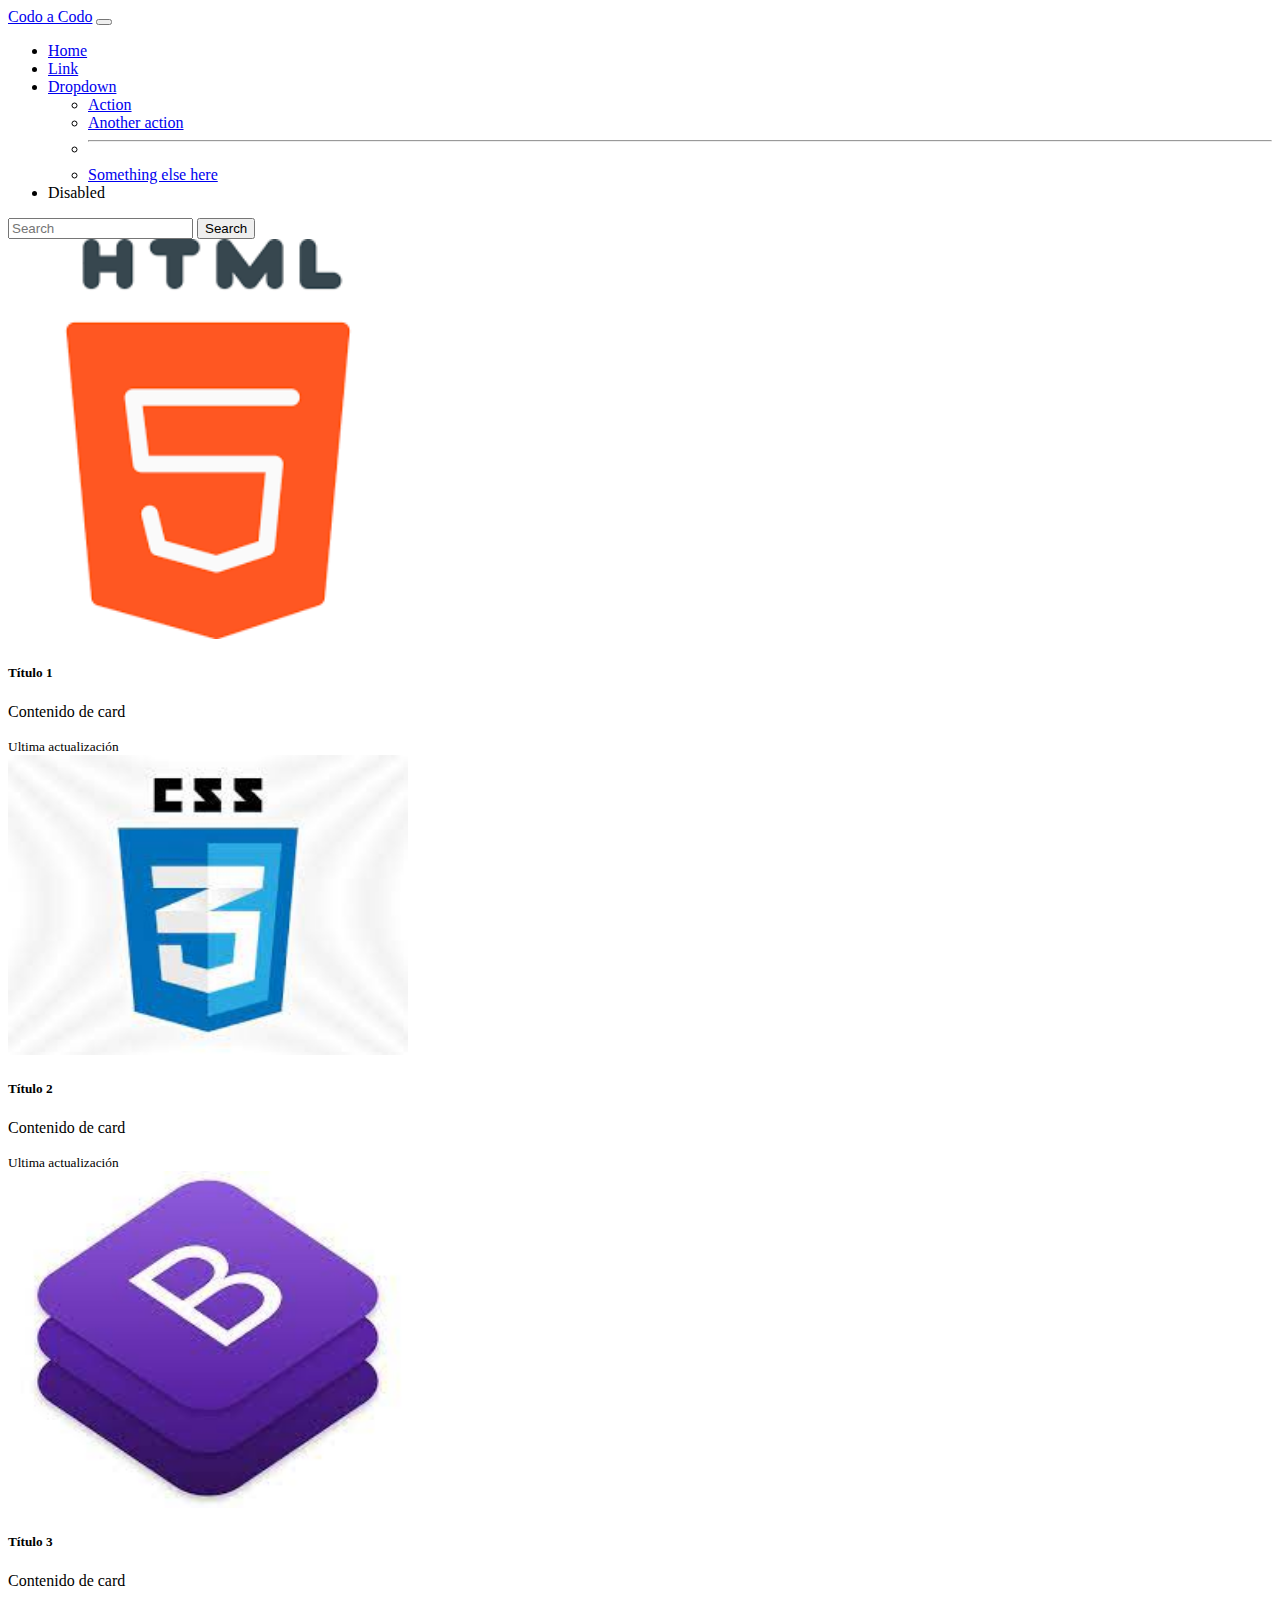
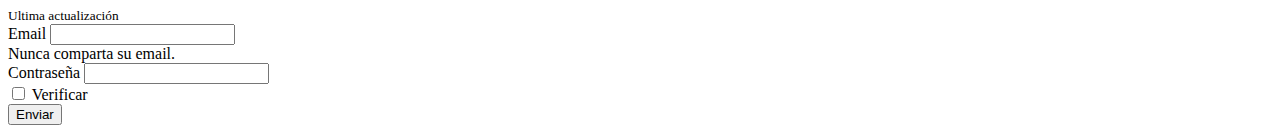
<file: actvidadUnidad3Css/index.html>
<!DOCTYPE html>
<html lang="en">
<head>
    <meta charset="UTF-8">
    <meta http-equiv="X-UA-Compatible" content="IE=edge">
    <meta name="viewport" content="width=device-width, initial-scale=1.0">
    <title>Actividad unidad 3 css</title>
    <link href="https://cdn.jsdelivr.net/npm/bootstrap@5.1.1/dist/css/bootstrap.min.css" rel="stylesheet" integrity="sha384-F3w7mX95PdgyTmZZMECAngseQB83DfGTowi0iMjiWaeVhAn4FJkqJByhZMI3AhiU" crossorigin="anonymous">
    <link rel="stylesheet" href="./css/estilos.css">
</head>
<body>
    <div class="container-fluid">
        <div class="row">
            <nav class="navbar navbar-expand-lg navbar-light bg-light">
                <div class="container-fluid">
                  <a class="navbar-brand" href="#">Codo a Codo</a>
                  <button class="navbar-toggler" type="button" data-bs-toggle="collapse" data-bs-target="#navbarSupportedContent" aria-controls="navbarSupportedContent" aria-expanded="false" aria-label="Toggle navigation">
                    <span class="navbar-toggler-icon"></span>
                  </button>
                  <div class="collapse navbar-collapse" id="navbarSupportedContent">
                    <ul class="navbar-nav me-auto mb-2 mb-lg-0">
                      <li class="nav-item">
                        <a class="nav-link active" aria-current="page" href="#">Home</a>
                      </li>
                      <li class="nav-item">
                        <a class="nav-link" href="#">Link</a>
                      </li>
                      <li class="nav-item dropdown">
                        <a class="nav-link dropdown-toggle" href="#" id="navbarDropdown" role="button" data-bs-toggle="dropdown" aria-expanded="false">
                          Dropdown
                        </a>
                        <ul class="dropdown-menu" aria-labelledby="navbarDropdown">
                          <li><a class="dropdown-item" href="#">Action</a></li>
                          <li><a class="dropdown-item" href="#">Another action</a></li>
                          <li><hr class="dropdown-divider"></li>
                          <li><a class="dropdown-item" href="#">Something else here</a></li>
                        </ul>
                      </li>
                      <li class="nav-item">
                        <a class="nav-link disabled">Disabled</a>
                      </li>
                    </ul>
                    <form class="d-flex">
                      <input class="form-control me-2" type="search" placeholder="Search" aria-label="Search">
                      <button class="btn btn-outline-success" type="submit">Search</button>
                    </form>
                  </div>
                </div>
              </nav>
              <section>
                  <article>
                    <div class="card-group">
                        <div class="card">
                          <img src="./img/html.png" class="card-img-top" alt="html">
                          <div class="card-body">
                            <h5 class="card-title">Título 1</h5>
                            <p class="card-text">Contenido de card</p>
                          </div>
                          <div class="card-footer">
                            <small class="text-muted">Ultima actualización</small>
                          </div>
                        </div>
                        <div class="card">
                          <img src="./img/css.jpg" class="card-img-top" alt="Css3">
                          <div class="card-body">
                            <h5 class="card-title">Título 2</h5>
                            <p class="card-text">Contenido de card</p>
                          </div>
                          <div class="card-footer">
                            <small class="text-muted">Ultima actualización</small>
                          </div>
                        </div>
                        <div class="card">
                          <img src="./img/boost.jpg" class="card-img-top" alt="bootstrap">
                          <div class="card-body">
                            <h5 class="card-title">Título 3</h5>
                            <p class="card-text">Contenido de card</p>
                          </div>
                          <div class="card-footer">
                            <small class="text-muted">Ultima actualización</small>
                          </div>
                        </div>
                      </div>
                  </article>
                  <article>
                    <form>
                        <div class="mb-3">
                          <label for="exampleInputEmail1" class="form-label">Email</label>
                          <input type="email" class="form-control" id="exampleInputEmail1" aria-describedby="emailHelp">
                          <div id="emailHelp" class="form-text">Nunca comparta su email.</div>
                        </div>
                        <div class="mb-3">
                          <label for="exampleInputPassword1" class="form-label">Contraseña</label>
                          <input type="password" class="form-control" id="exampleInputPassword1">
                        </div>
                        <div class="mb-3 form-check">
                          <input type="checkbox" class="form-check-input" id="exampleCheck1">
                          <label class="form-check-label" for="exampleCheck1">Verificar</label>
                        </div>
                        <button type="submit" class="btn btn-primary">Enviar</button>
                      </form>
                  </article>
              </section>
        </div>
    </div>
</body>
</html>
</file>
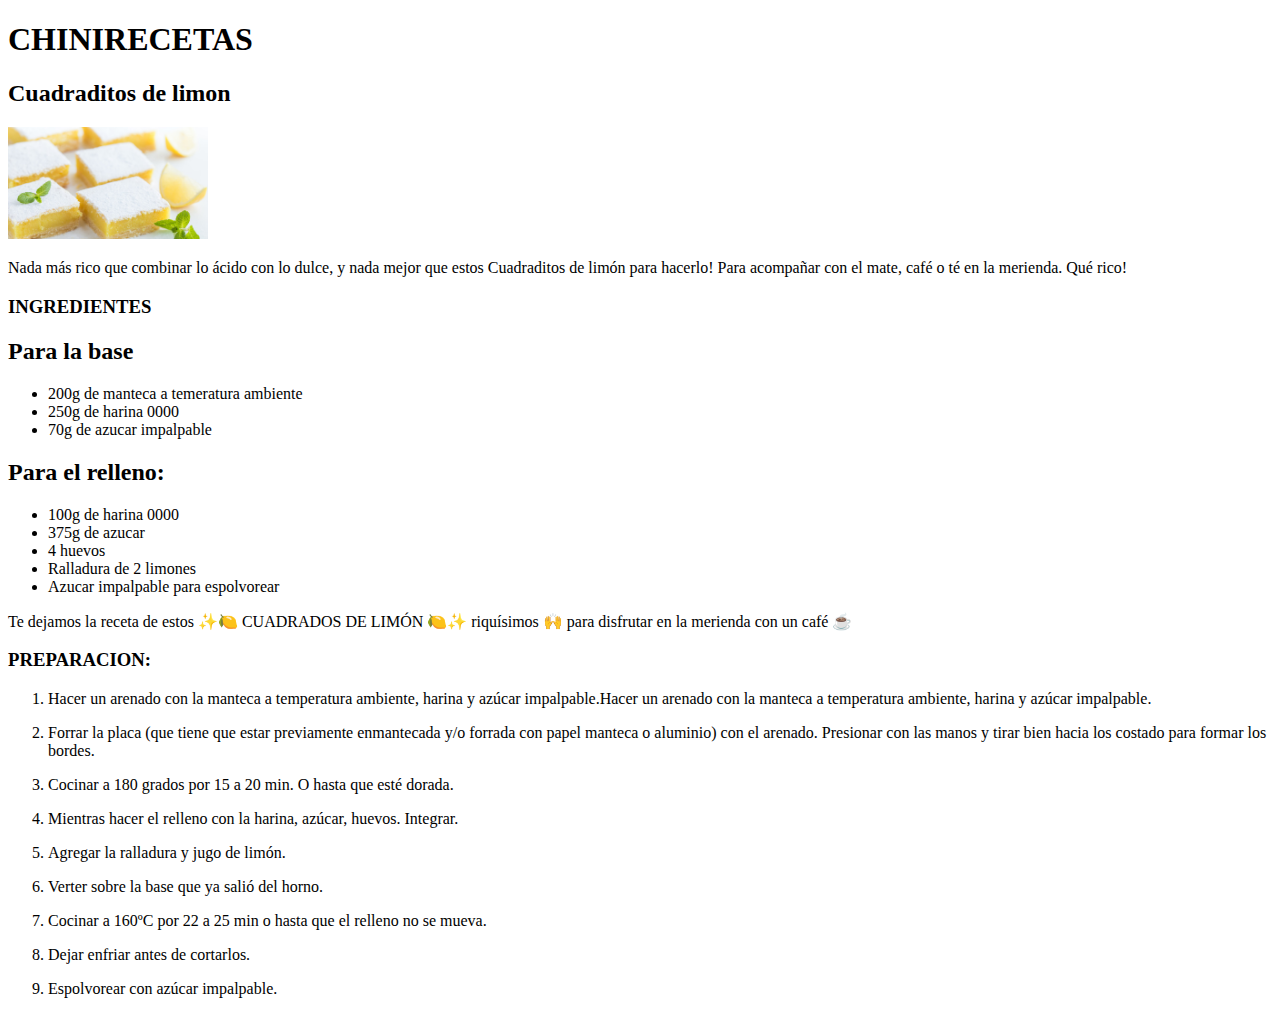
<file: clase 0/index.html>
<!DOCTYPE html>
<html lang="en">

<head>
    <meta charset="UTF-8" />
    <meta http-equiv="X-UA-Compatible" content="IE=edge" />
    <meta name="viewport" content="width=device-width, initial-scale=1.0" />
    <title>Receta</title>
</head>

<body>
    <h1>CHINIRECETAS</h1>
    <h2>Cuadraditos de limon</h2>
    <p><img src="./img/limon.jpg" alt="cuadradito" width="200px" /></p>
    <p>
        Nada más rico que combinar lo ácido con lo dulce, y nada mejor que estos Cuadraditos de limón para hacerlo! Para acompañar con el mate, café o té en la merienda. Qué rico!
    </p>

    <h3>INGREDIENTES</h3>
    <h2>Para la base</h2>
    <ul>
        <li>200g de manteca a temeratura ambiente</li>
        <li>250g de harina 0000</li>
        <li>70g de azucar impalpable</li>
    </ul>

    <h2>Para el relleno:</h2>
    <ul>
        <li>100g de harina 0000</li>
        <li>375g de azucar</li>
        <li>4 huevos</li>
        <li>Ralladura de 2 limones</li>
        <li>Azucar impalpable para espolvorear</li>
    </ul>

    <p>
        Te dejamos la receta de estos ✨🍋 CUADRADOS DE LIMÓN 🍋✨ riquísimos 🙌 para disfrutar en la merienda con un café ☕
    </p>

    <h3>PREPARACION:</h3>
    <ol>
        <p>
            <li>
                Hacer un arenado con la manteca a temperatura ambiente, harina y azúcar impalpable.Hacer un arenado con la manteca a temperatura ambiente, harina y azúcar impalpable.
            </li>
        </p>
        <p>
            <li>
                Forrar la placa (que tiene que estar previamente enmantecada y/o forrada con papel manteca o aluminio) con el arenado. Presionar con las manos y tirar bien hacia los costado para formar los bordes.
            </li>
        </p>
        <p>
            <li>Cocinar a 180 grados por 15 a 20 min. O hasta que esté dorada.</li>
        </p>
        <p>
            <li>
                Mientras hacer el relleno con la harina, azúcar, huevos. Integrar.
            </li>
        </p>
        <p>
            <li>Agregar la ralladura y jugo de limón.</li>
        </p>
        <p>
            <li>Verter sobre la base que ya salió del horno.</li>
        </p>
        <p>
            <li>
                Cocinar a 160ºC por 22 a 25 min o hasta que el relleno no se mueva.
            </li>
        </p>
        <p>
            <li>Dejar enfriar antes de cortarlos.</li>
        </p>
        <p>
            <li>Espolvorear con azúcar impalpable.</li>
        </p>
    </ol>
</body>

</html>
</file>
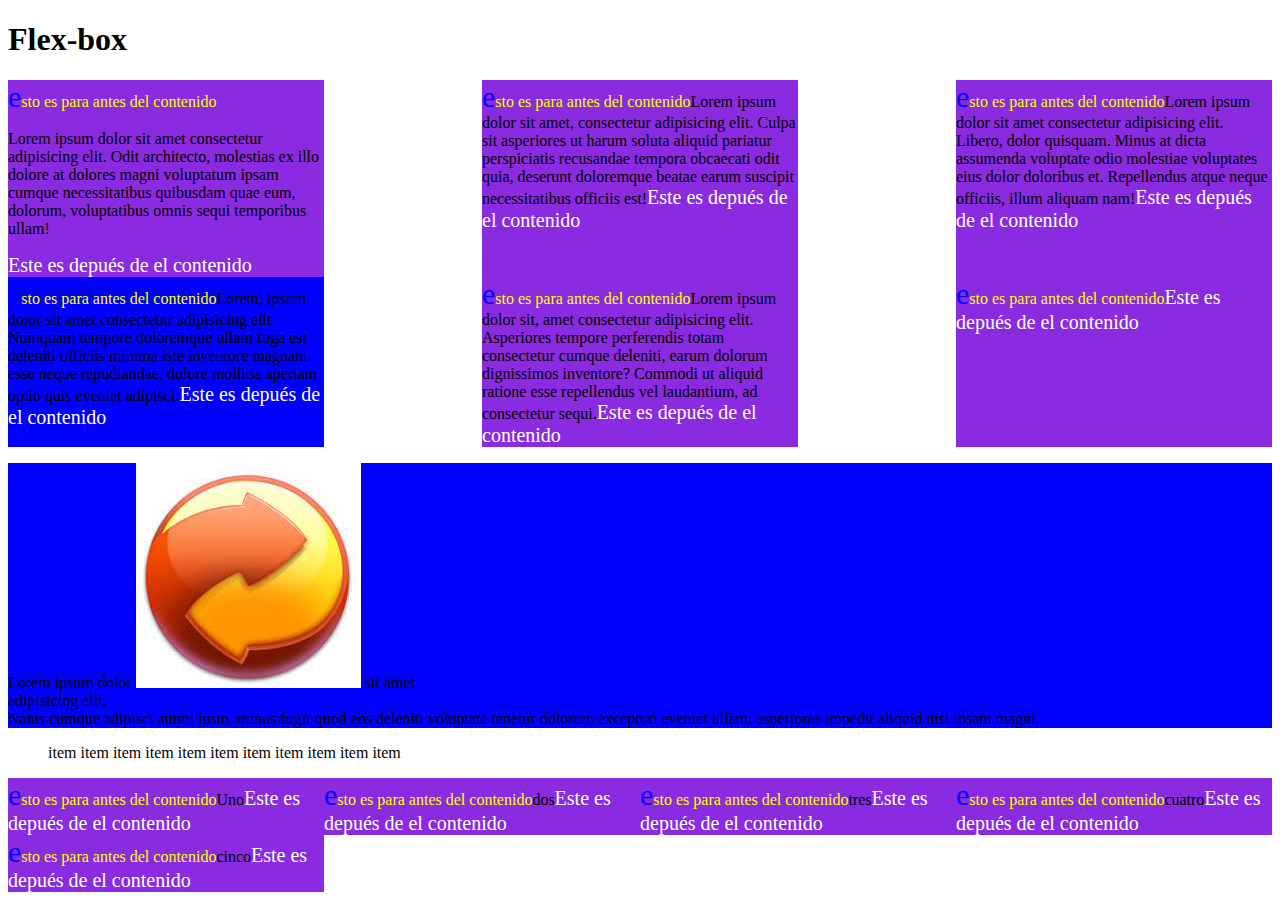
<file: flex-box/index.html>
<!DOCTYPE html>
<html lang="en">

<head>
    <meta charset="UTF-8">
    <link rel="icon" type="image/x-icon" href="../img/icono.jpg" />
    <meta http-equiv="X-UA-Compatible" content="IE=edge">
    <meta name="viewport" content="width=device-width, initial-scale=1.0">
    <title>Flex-box</title>
    <link rel="stylesheet" href="./css/flexBox.css">

</head>

<body>
    <h1>Flex-box</h1>
    <div id="justify">
        <div class="primer">
            <p>Lorem ipsum dolor sit amet consectetur adipisicing elit. Odit architecto, molestias ex illo dolore at dolores magni voluptatum ipsam cumque necessitatibus quibusdam quae eum, dolorum, voluptatibus omnis sequi temporibus ullam!</p>
        </div>
        <span class="primer">Lorem ipsum dolor sit amet, consectetur adipisicing elit. Culpa sit asperiores ut harum soluta aliquid pariatur perspiciatis recusandae tempora obcaecati odit quia, deserunt doloremque beatae earum suscipit necessitatibus officiis est!</span>
        <div class="primer">Lorem ipsum dolor sit amet consectetur adipisicing elit. Libero, dolor quisquam. Minus at dicta assumenda voluptate odio molestiae voluptates eius dolor doloribus et. Repellendus atque neque officiis, illum aliquam nam!</div>
    </div>
    <div id="otra">
        <div class="primer blue">Lorem, ipsum dolor sit amet consectetur adipisicing elit. Numquam tempore doloremque ullam fuga est deleniti officiis minima iste inventore magnam esse neque repudiandae, dolore mollitia aperiam optio quis eveniet adipisci.</div>
        <div class="primer">Lorem ipsum dolor sit, amet consectetur adipisicing elit. Asperiores tempore perferendis totam consectetur cumque deleniti, earum dolorum dignissimos inventore? Commodi ut aliquid ratione esse repellendus vel laudantium, ad consectetur sequi.</div>
        <div class="primer"></div>
    </div>
    <div>
        <p class="blue">Lorem ipsum dolor <img src="../img/icono.jpg" alt=""> sit amet <span> adipisicing elit.</span> Natus cumque adipisci animi iusto, minus fugit quod eos deleniti voluptate tenetur dolorum excepturi eveniet ullam, asperiores impedit aliquid nisi
            ipsam magni.</p>
    </div>
    <ol>
        <li>item</li>
        <li>item</li>
        <li>item</li>
        <li>item</li>
        <li>item</li>
        <li>item</li>
        <li>item</li>
        <li>item</li>
        <li>item</li>
        <li>item</li>
        <li>item</li>
    </ol>
    <div class="principal">
        <div class="primer">Uno</div>
        <div class="primer">dos</div>
        <div class="primer">tres</div>
        <div class="primer">cuatro</div>
        <div class="primer">cinco</div>
    </div>

</body>

</html>
</file>
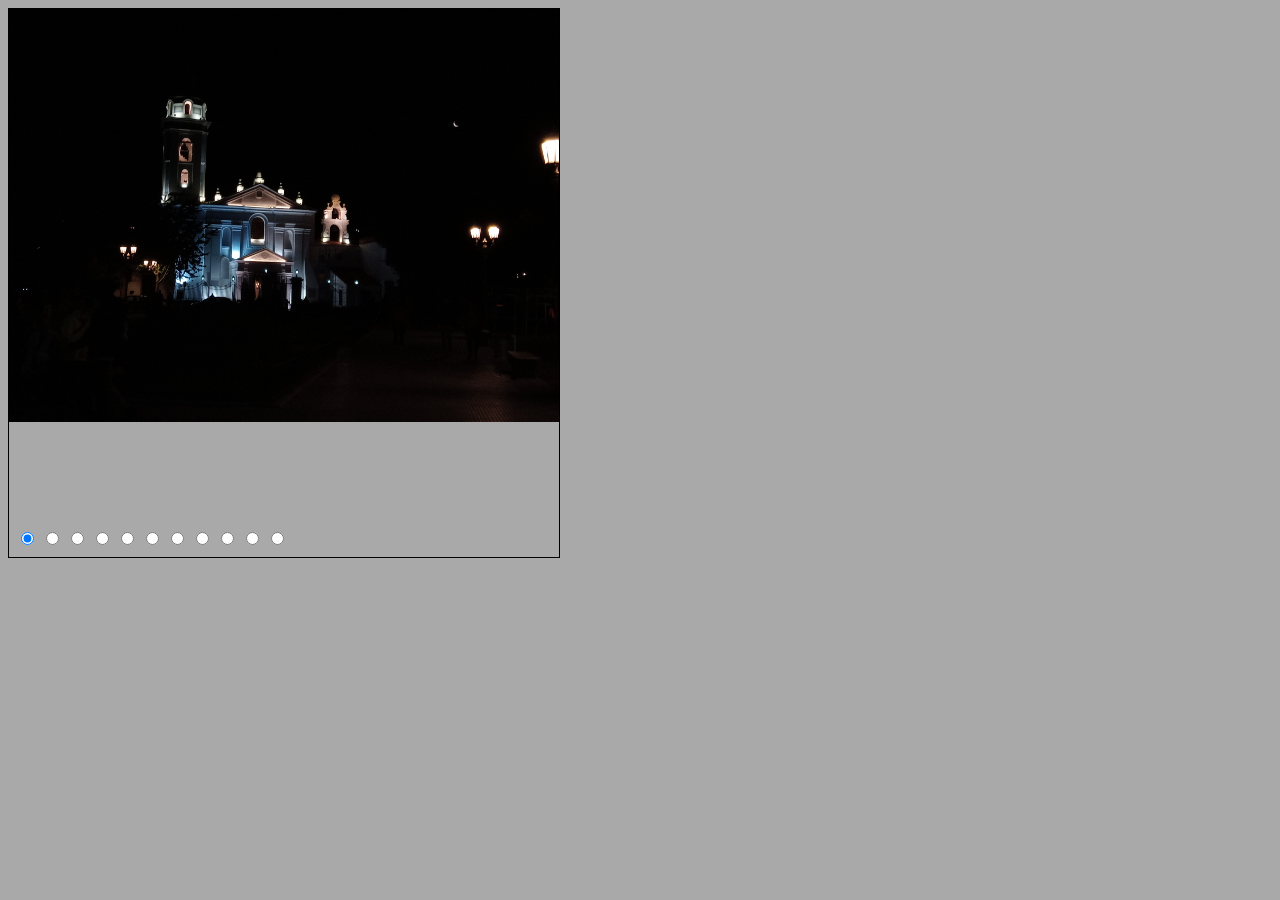
<file: Galeria de fotos/index.html>
<!DOCTYPE html>
<html lang="en">

<head>
    <meta charset="UTF-8">
    <meta http-equiv="X-UA-Compatible" content="IE=edge">
    <meta name="viewport" content="width=device-width, initial-scale=1.0">
    <title>Galería</title>
    <link rel="stylesheet" href="./css/galeria.css">
</head>

<body>
    <section>
        <article class="galeria">
            <input type="radio" name="navegacion" id="_1" checked>
            <input type="radio" name="navegacion" id="_2">
            <input type="radio" name="navegacion" id="_3">
            <input type="radio" name="navegacion" id="_4">
            <input type="radio" name="navegacion" id="_5">
            <input type="radio" name="navegacion" id="_6">
            <input type="radio" name="navegacion" id="_7">
            <input type="radio" name="navegacion" id="_8">
            <input type="radio" name="navegacion" id="_9">
            <input type="radio" name="navegacion" id="_10">
            <input type="radio" name="navegacion" id="_11">
            <img src="./img/20210515_191403.jpg">
            <img src="./img/20210320_193855.jpg">
            <img src="./img/20210307_191455_HDR.jpg">
            <img src="./img/20210305_220140_HDR.jpg">
            <img src="./img/20210221_222845.jpg">
            <img src="./img/20210221_213528.jpg">
            <img src="./img/20210220_191958.jpg">
            <img src="./img/20210220_180047.jpg">
            <img src="./img/20210212_201124.jpg">
            <img src="./img/20210124_202943.jpg">
            <img src="./img/20210110_203321.jpg">
        </article>

    </section>
</body>

</html>
</file>
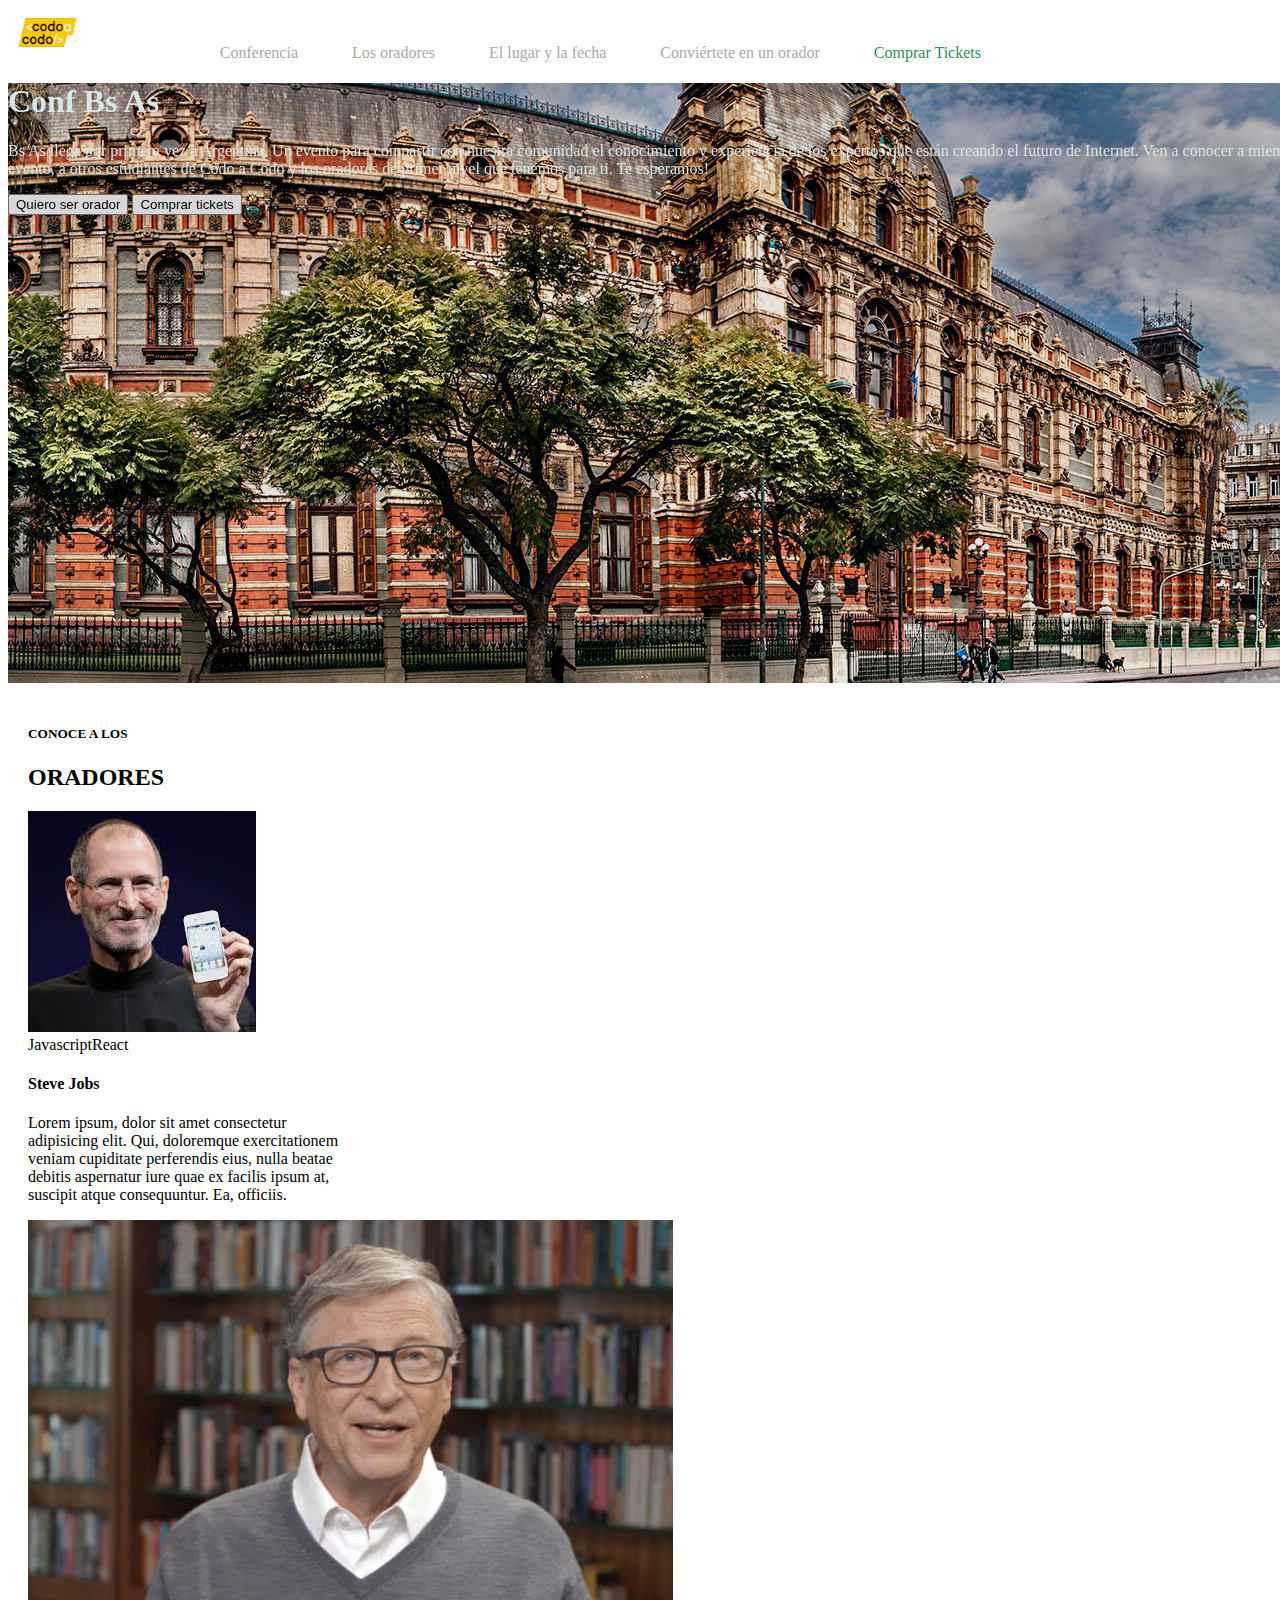
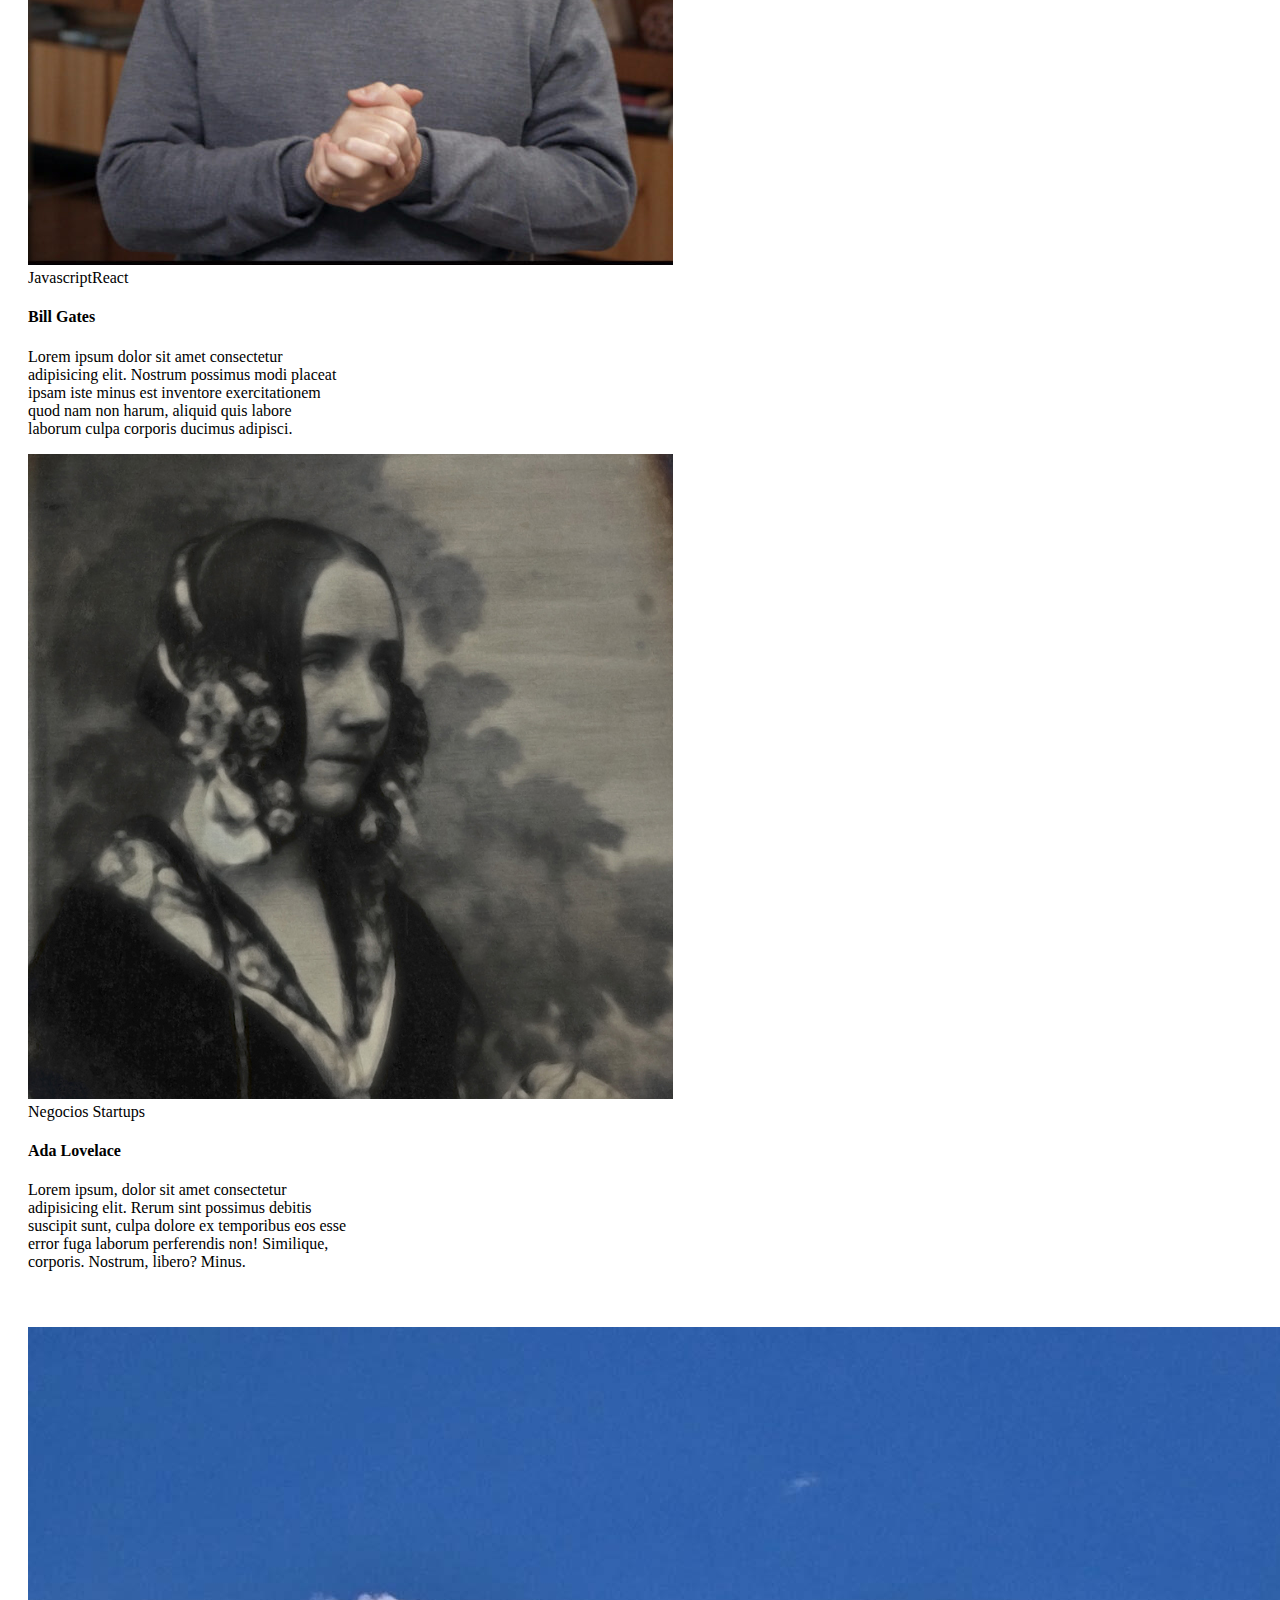
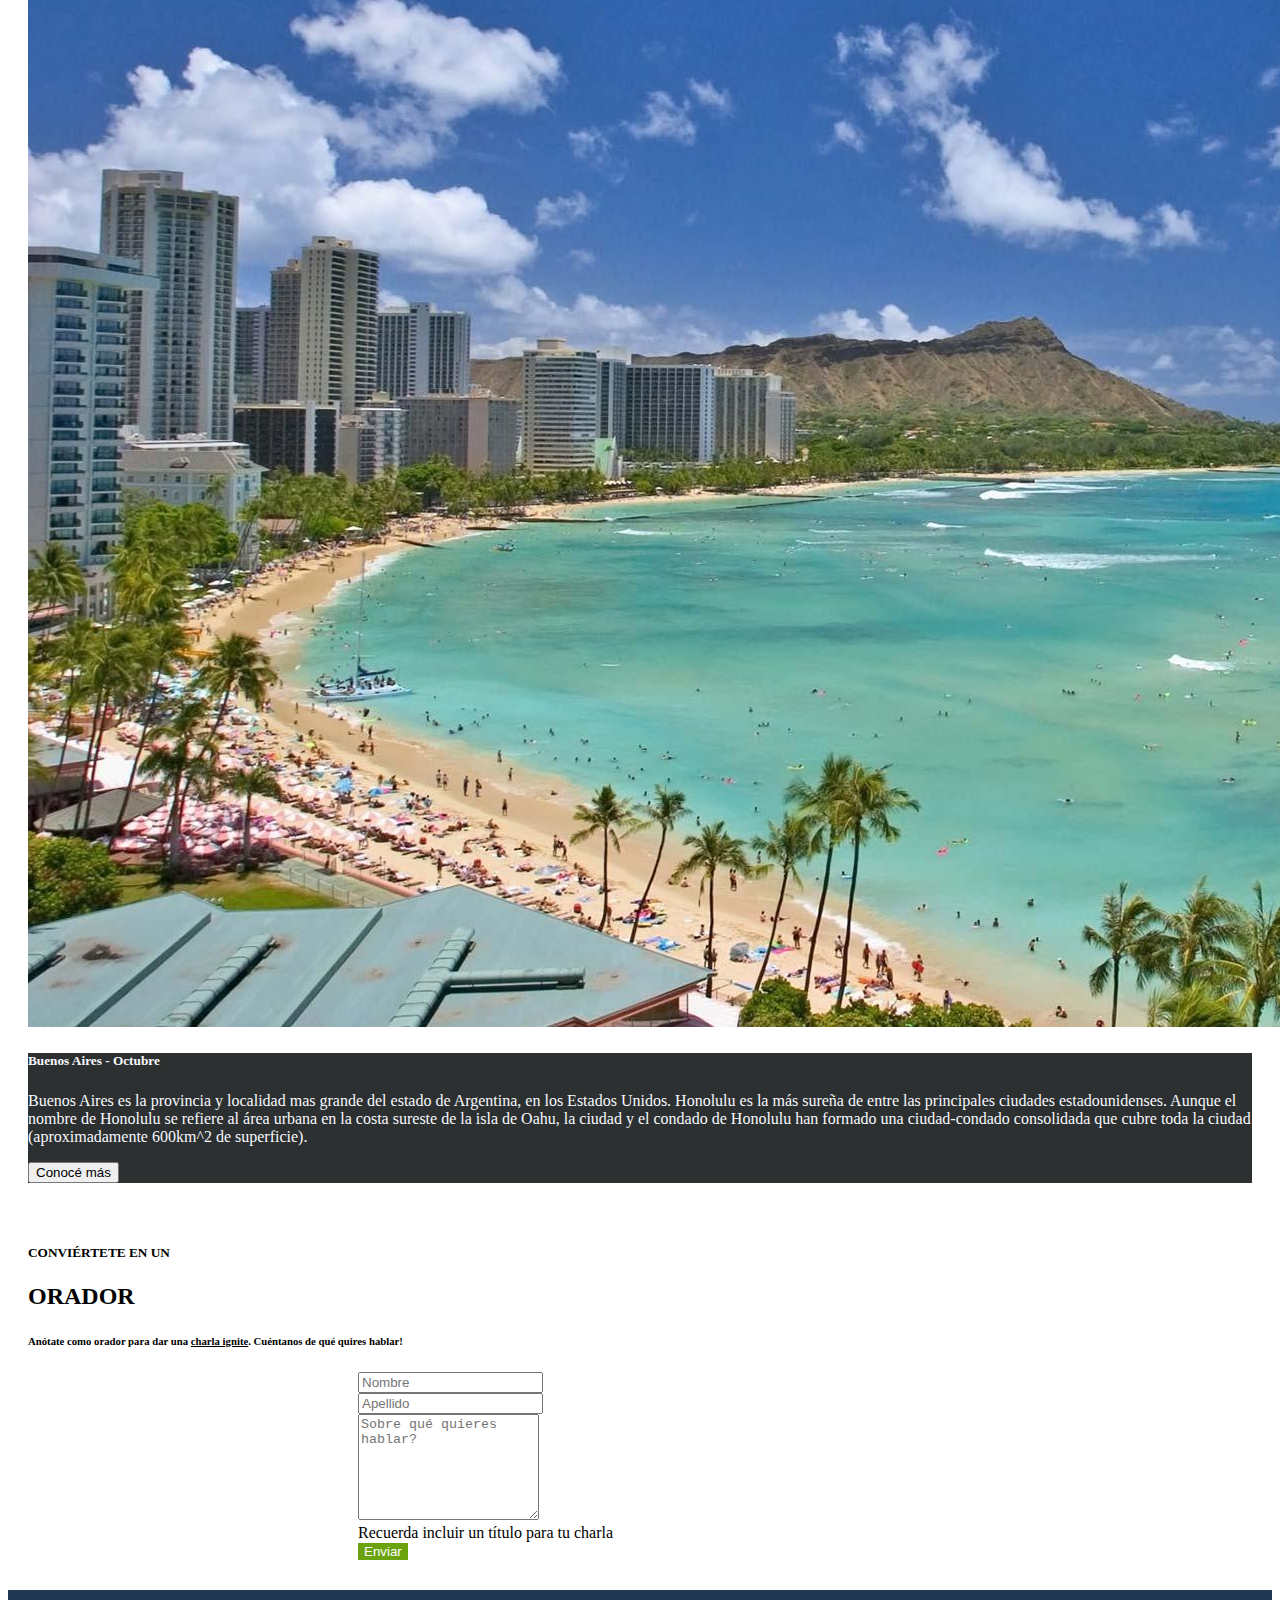
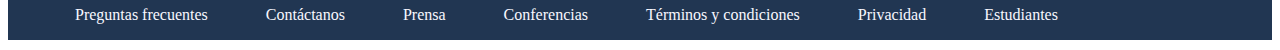
<file: INTEGRADOR-html-css-bootstrap-js/index.html>
<!DOCTYPE html>
<html lang="en">

<head>
    <meta charset="UTF-8" />
    <meta http-equiv="X-UA-Compatible" content="IE=edge" />
    <meta name="viewport" content="width=device-width, initial-scale=1.0" />
    <link rel="stylesheet" href="./css/estilos.css">
    <link href="https://cdn.jsdelivr.net/npm/bootstrap@5.1.1/dist/css/bootstrap.min.css" rel="stylesheet" integrity="sha384-F3w7mX95PdgyTmZZMECAngseQB83DfGTowi0iMjiWaeVhAn4FJkqJByhZMI3AhiU" crossorigin="anonymous">
    <title>Integrador</title>
</head>

<body>
    <nav class="navbar navbar-light bg-dark">
        <div class="container-fluid ">
            <a>
                <img src="./img/codoacodo.png" alt="" width="80" height="50" class="d-inline-block align-text-top "> <span style="color: white;">Conf Bs As</span>
            </a>
            <a href="#conferencia"> Conferencia</a>
            <a href="#oradores">Los oradores</a>
            <a href="#lugar">El lugar y la fecha</a>
            <a href="#vos">Conviértete en un orador</a>
            <a><span style="color:seagreen;"> Comprar Tickets</span></a>
        </div>

    </nav>



    <section id="seccion">


        <div class="back">
            <span display="text-end " class="container col-md-6 "></span>
            <div class="col-md-3 ms-md-auto">
                <h1 class="display-6 text-end text-white fw-bold ">Conf Bs As</h1>
                <p class="fs-5  text-white ">Bs As llega por primera vez a Argentina. Un evento para compartir con nuestra comunidad el conocimiento y experiencia de los expertos que están creando el futuro de Internet. Ven a conocer a miembros del evento, a otros estudiantes de
                    Codo a Codo y los oradores de primer nivel que tenemos para ti. Te esperamos!</p>
                <div class="d-grid gap-2 d-md-flex justify-content-md-end ">
                    <button type="button " class="btn btn-outline-light ">Quiero ser orador</button>
                    <button type="button " class="btn btn-success " onclick="comprarTicket() ">Comprar tickets</button>
                </div>
            </div>
        </div>


        <article id="oradores ">

            <div class="row ">
                <h5 class="text-center ">CONOCE A LOS </h5>
                <h2 class="text-center ">
                    ORADORES
                </h2>
            </div>

            <div class="container ">
                <div class="row ">
                    <div class="row cards " style="width: auto; margin: auto auto; ">
                        <div class="card col-xs-4 col-sm-4 col-md-4 col-lg-4 col-xl-4 " style="max-width:319px; ">
                            <img src="./img/2steve.jpg " class="card-img-top " alt="Card image " />
                            <div class="card-block ">
                                <span class="badge bg-warning text-dark ">Javascript</span><span class="badge bg-info text-white ">React</span>
                                <h4 class="card-title ">Steve Jobs</h4>
                                <p class="card-text " style="size:smaller">Lorem ipsum, dolor sit amet consectetur adipisicing elit. Qui, doloremque exercitationem veniam cupiditate perferendis eius, nulla beatae debitis aspernatur iure quae ex facilis ipsum at, suscipit atque consequuntur. Ea,
                                    officiis.
                                </p>
                            </div>
                        </div>
                        <div class="card col-xs-4 col-sm-4 col-md-4 col-lg-4 col-xl-4 " style="max-width:319px; ">
                            <img src="./img/3bill.jpg " class=" card-img-top " alt="Card image " />
                            <div class="card-block ">
                                <span class="badge bg-warning text-dark ">Javascript</span><span class="badge bg-info text-white ">React</span>
                                <h4 class="card-title ">Bill Gates</h4>
                                <p class="card-text " style="size:smaller">Lorem ipsum dolor sit amet consectetur adipisicing elit. Nostrum possimus modi placeat ipsam iste minus est inventore exercitationem quod nam non harum, aliquid quis labore laborum culpa corporis ducimus adipisci.
                                </p>

                            </div>
                        </div>

                        <div class="card col-xs-4 col-sm-4 col-md-4 col-lg-4 col-xl-4 .img-fluid " style="max-width:319px; ">
                            <img src="./img/4ada.jpeg " class="card-img-top " alt="Card image " />
                            <div class="card-block ">
                                <span class="badge bg-secondary ">Negocios</span> <span class="badge bg-danger ">Startups</span>
                                <h4 class="card-title ">Ada Lovelace</h4>
                                <p class="card-text " style="size:smaller">Lorem ipsum, dolor sit amet consectetur adipisicing elit. Rerum sint possimus debitis suscipit sunt, culpa dolore ex temporibus eos esse error fuga laborum perferendis non! Similique, corporis. Nostrum, libero? Minus.
                                </p>
                            </div>
                        </div>
                    </div>
                </div>
            </div>
        </article>


        <article id="lugar ">
            <div class="row ">
                <div class="card mb-3 " style="width: auto; margin: auto auto; ">
                    <div class="row g-0 ">
                        <div class="col-md-6 ">
                            <img src="./img/5hono.jpg " class="img-fluid rounded-start " alt="img-fluid ">
                        </div>
                        <div class="col-md-6 " style="background-color:rgb(44, 48, 48);color: ghostwhite;">
                            <div class="card-body ">
                                <h5 class="card-title">Buenos Aires - Octubre</h5>
                                <p class="card-text " style="size:smaller;"> Buenos Aires es la provincia y localidad mas grande del estado de Argentina, en los Estados Unidos. Honolulu es la más sureña de entre las principales ciudades estadounidenses. Aunque el nombre de Honolulu se refiere al
                                    área urbana en la costa sureste de la isla de Oahu, la ciudad y el condado de Honolulu han formado una ciudad-condado consolidada que cubre toda la ciudad (aproximadamente 600km^2 de superficie).</p>
                                <div class="d-grid gap-2 d-md-block ">
                                    <button class="btn btn-primary " type="button ">Conocé más</button>

                                </div>
                            </div>
                        </div>
                    </div>
                </div>
            </div>
        </article>


        <article id="vos ">
            <div class="row ">
                <h5 class="text-center ">CONVIÉRTETE EN UN</h5>
                <h2 class="text-center ">
                    ORADOR
                </h2>
                <h6 class="text-center ">Anótate como orador para dar una <span style="text-decoration: underline; ">charla ignite</span>. Cuéntanos de qué quires hablar! </h6>
            </div>
            <div class="form " style="margin-left: 330px">
                <form class="row g-3 ">
                    <div class="col-md-4 ">
                        <input type="email " class="form-control " id="inputEmail4 " placeholder="Nombre ">
                    </div>
                    <div class="col-md-4 ">
                        <input type="password " class="form-control " id="inputPassword4 " placeholder="Apellido ">
                    </div>
                    <div class="col-8 ">
                        <textarea class="form-control " placeholder="Sobre qué quieres hablar? " id="floatingTextarea2 " style="height: 100px "></textarea>
                    </div>
                    <div id="passwordHelpBlock " class="form-text ">
                        Recuerda incluir un título para tu charla
                    </div>
                    <div class="d-grid col-8 ">
                        <button class="btn btn-primary " type="button " style="color: white; background-color:rgb(106, 163, 14); border: rgb(106, 163, 14); ">Enviar</button>
                    </div>
                </form>
            </div>
        </article>
    </section>




    <footer class="col-12 text-center p-4 ">
        <ul>
            <li>Preguntas frecuentes</li>
            <li>Contáctanos</li>
            <li>Prensa</li>
            <li>Conferencias</li>
            <li>Términos y condiciones</li>
            <li>Privacidad</li>
            <li>Estudiantes</li>
        </ul>
        </span>
    </footer>
    <script src="./js/app.js ">
    </script>
</body>

</html>
</file>
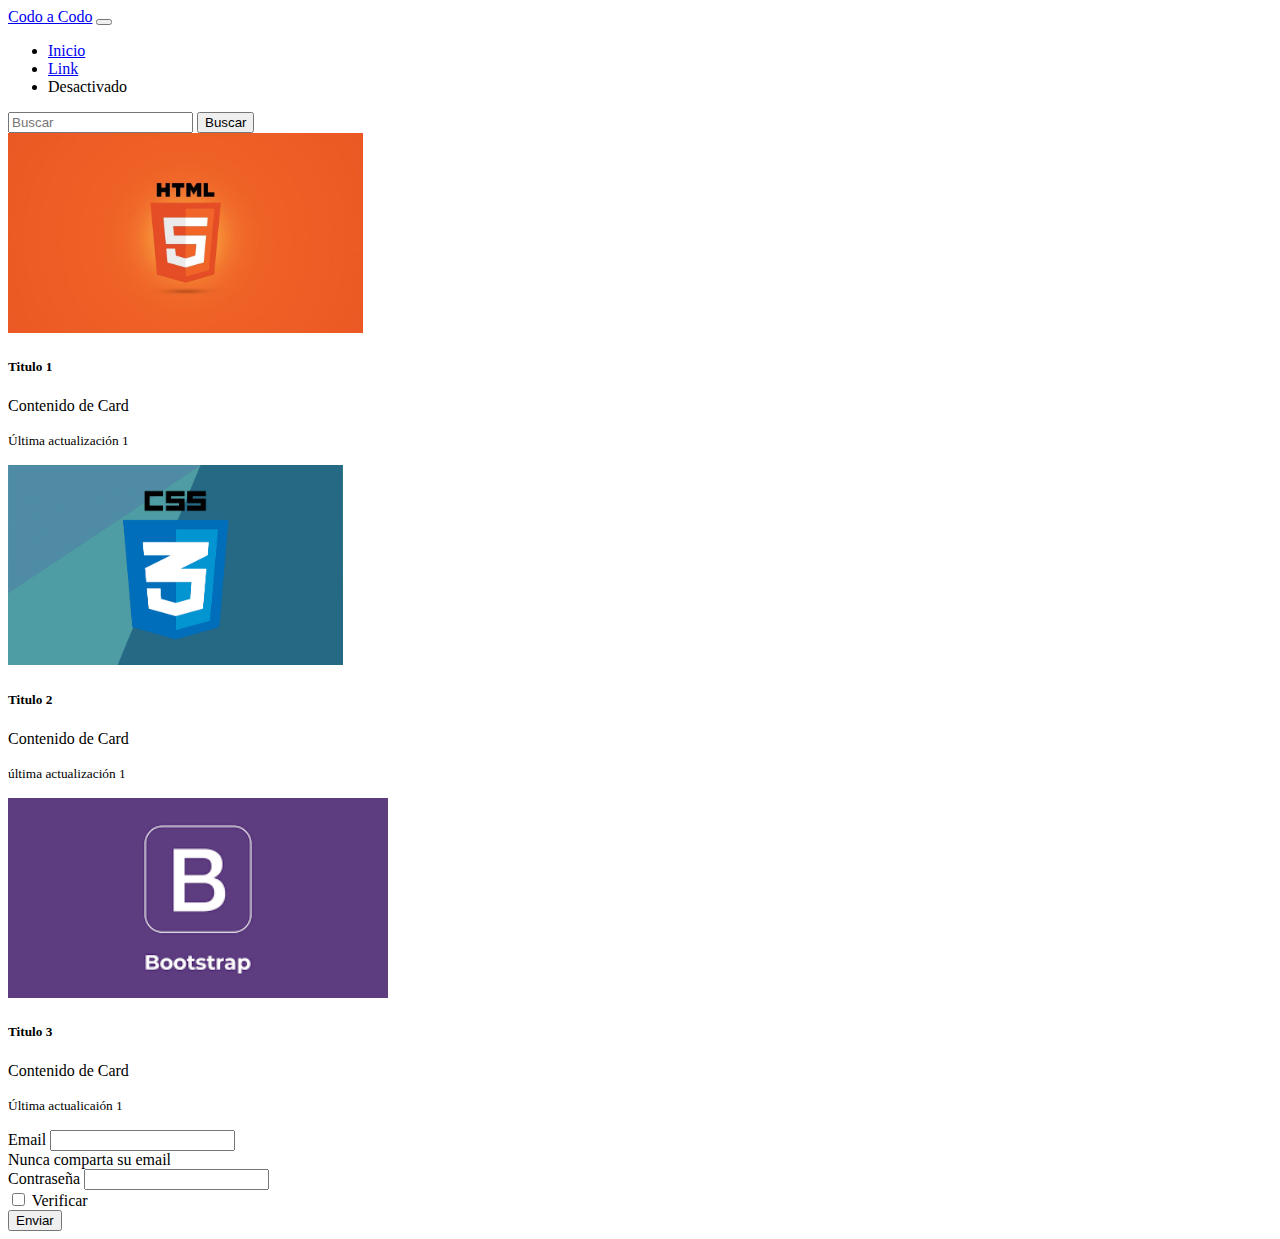
<file: TRABAJOPRACTICO-Bootstrap/index.html>
<!DOCTYPE html>
<html lang="en">

<head>
    <meta charset="UTF-8">
    <meta http-equiv="X-UA-Compatible" content="IE=edge">
    <meta name="viewport" content="width=device-width, initial-scale=1.0">
    <title>Actividad practica</title>
    <link href="https://cdn.jsdelivr.net/npm/bootstrap@5.1.1/dist/css/bootstrap.min.css" rel="stylesheet" integrity="sha384-F3w7mX95PdgyTmZZMECAngseQB83DfGTowi0iMjiWaeVhAn4FJkqJByhZMI3AhiU" crossorigin="anonymous">

</head>

<body>
    <div class="container">
        <nav class="navbar navbar-expand-lg navbar-light bg-light">
            <div class="container-fluid">
                <a class="navbar-brand" href="#">Codo a Codo</a>
                <button class="navbar-toggler" type="button" data-bs-toggle="collapse" data-bs-target="#navbarSupportedContent" aria-controls="navbarSupportedContent" aria-expanded="false" aria-label="Toggle navigation">
            <span class="navbar-toggler-icon"></span>
          </button>
                <div class="collapse navbar-collapse" id="navbarSupportedContent">
                    <ul class="navbar-nav me-auto mb-2 mb-lg-0">
                        <li class="nav-item">
                            <a class="nav-link active" aria-current="page" href="#">Inicio</a>
                        </li>
                        <li class="nav-item">
                            <a class="nav-link" href="#">Link</a>
                        </li>
                        <li class="nav-item">
                            <a class="nav-link disabled">Desactivado</a>
                        </li>
                    </ul>
                    <form class="d-flex">
                        <input class="form-control me-2" type="Buscar" placeholder="Buscar" aria-label="Buscar">
                        <button class="btn btn-outline-success" type="submit">Buscar</button>
                    </form>
                </div>
            </div>
        </nav>
        <div class="row">
            <div class="card-group">
                <div class="card">
                    <img src="./img/html.jpg" class="card-img-top" height="200px">
                    <div class="card-body">
                        <h5 class="card-title">Titulo 1 </h5>
                        <p class="card-text">Contenido de Card</p>
                        <p class="card-text"><small class="text-muted">Última actualización 1</small></p>
                    </div>
                </div>
                <div class="card">
                    <img src="./img/css_blog.png" class="card-img-top" height="200px">
                    <div class="card-body">
                        <h5 class="card-title">Titulo 2</h5>
                        <p class="card-text">Contenido de Card</p>
                        <p class="card-text"><small class="text-muted">última actualización 1</small></p>
                    </div>
                </div>
                <div class="card">
                    <img src="./img/bootstrap.png" class="card-img-top" height="200px">
                    <div class="card-body">
                        <h5 class="card-title">Titulo 3</h5>
                        <p class="card-text">Contenido de Card</p>
                        <p class="card-text"><small class="text-muted">Última actualicaión 1</small></p>
                    </div>
                </div>
            </div>

        </div>
        <form>
            <div class="mb-3">
                <label for="exampleInputEmail1" class="form-label">Email</label>
                <input type="email" class="form-control" id="exampleInputEmail1" aria-describedby="emailHelp">
                <div id="emailHelp" class="form-text">Nunca comparta su email</div>
            </div>
            <div class="mb-3">
                <label for="exampleInputPassword1" class="form-label">Contraseña</label>
                <input type="password" class="form-control" id="exampleInputPassword1">
            </div>
            <div class="mb-3 form-check">
                <input type="checkbox" class="form-check-input" id="exampleCheck1">
                <label class="form-check-label" for="exampleCheck1">Verificar</label>
            </div>
            <button type="submit" class="btn btn-primary">Enviar</button>
        </form>

</body>

</html>
</file>
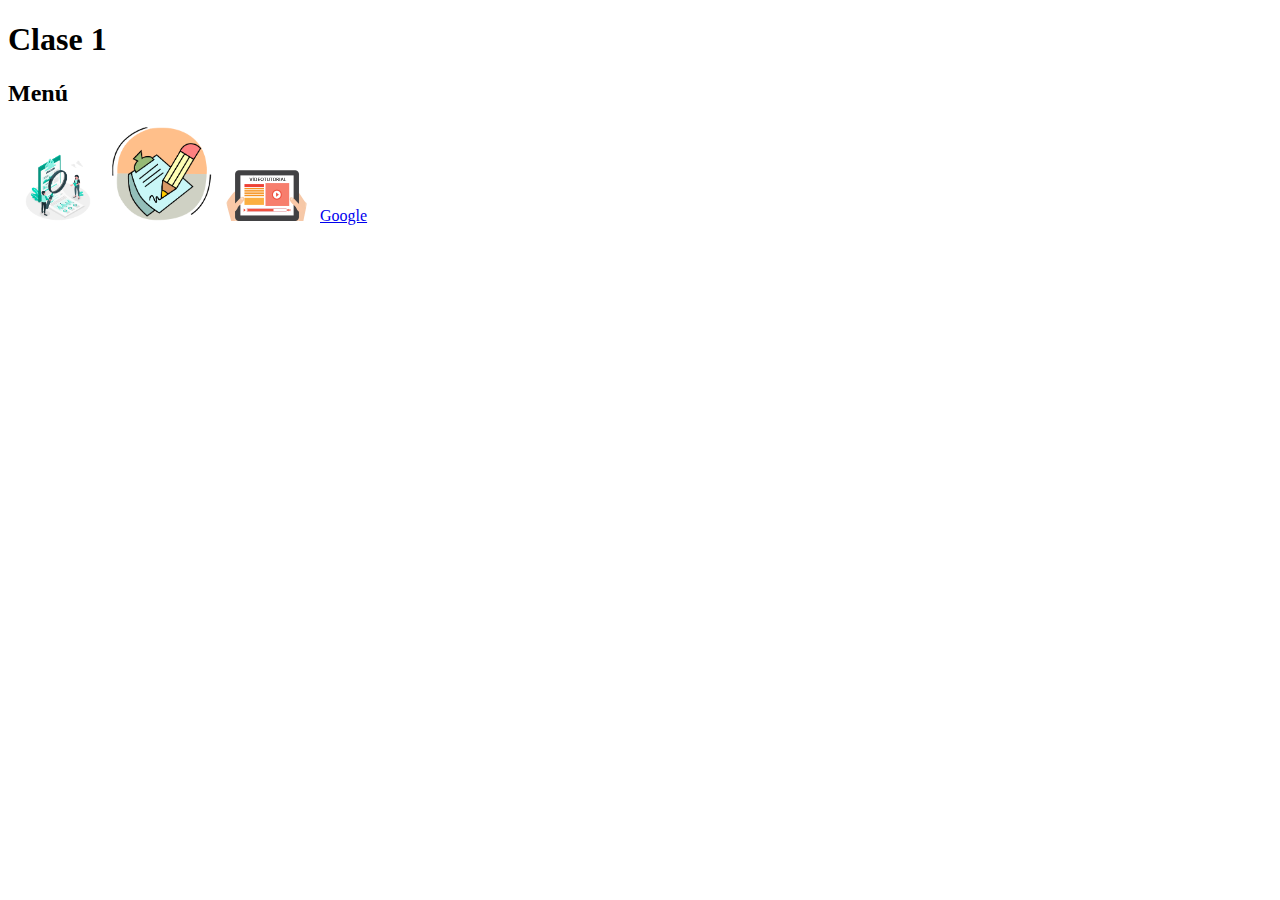
<file: clase 1/pagina/index.html>
<!DOCTYPE html>
<html lang="en">

<head>
    <meta charset="UTF-8">
    <meta http-equiv="X-UA-Compatible" content="IE=edge">
    <meta name="viewport" content="width=device-width, initial-scale=1.0">
    <title>Clase 1</title>
</head>

<body>
    <style>
        img {
            width: 100px;
        }
    </style>
    </head>

    <body>
        <h1>Clase 1</h1>
        <h2>Menú</h2>
        <a href="./datos.html" target="_blank"><img src="../img/datos.png" alt="" /></a>
        <a href="./actividades.html" target="_blank"><img src="../img/actividades.png" alt="" /></a>
        <a href="./videos/tutoriales.html"><img src="../img/tutoriales.jpg" alt="" /></a>
        <a href="https://www.google.com/">Google</a>
    </body>

</html>
</file>
<file: actvidadUnidad3Css/css/estilos.css>
img{
    width: 400px;
}
</file>
<file: flex-box/css/flexBox.css>
#justify,#otra{
    display: flex;
   /*justify-content: center;para centrar los hijos*/
  /* justify-content: flex-end; para posisicionar al final*/
 /* justify-content: flex-start; el que viene por defecto */
    /* justify-content: space-around; */
    justify-content: space-between;
    /* justify-content: space-evenly; */
}
.primer{
    /* width: 150px;
    height: 150px; */
    width: 25%;

    background-color: blueviolet;
    /* float: left; */
}
.primer:after{
    content: 'Este es depués de el contenido';
    color: white;
    font-size: 20px;
}
.primer::before{
    content: "esto es para antes del contenido";
    color: yellow;
}
.primer::first-letter{
    color: blue;
    font-size: 30px;
}
.blue{
    background-color: blue;
}
li{
    display: inline;
}
span{
    display: block;
}
.principal{
    display:flex;
    flex-wrap: wrap;
}
</file>
<file: Galeria de fotos/css/galeria.css>
body {
        background-color: darkgray;
    }
    
    .galeria {
        height: calc(500px + 3em);
        width: 550px;
        border: 1px solid rgb(0, 0, 0);
        position: relative;
    }
    
    .galeria img {
        position: absolute;
        top: 0px;
        left: 0px;
        opacity: 0;
        transition: 3s;
    }
    
    img {
        width: 550px;
    }
    
    .galeria input[type=radio] {
        position: relative;
        bottom: calc(-500px - 1.5em);
        left: .5em;
    }
    
    .galeria input[type=radio]:nth-of-type(1):checked~img:nth-of-type(1) {
        opacity: 1;
    }
    
    .galeria input[type=radio]:nth-of-type(2):checked~img:nth-of-type(2) {
        opacity: 1;
    }
    
    .galeria input[type=radio]:nth-of-type(3):checked~img:nth-of-type(3) {
        opacity: 1;
    }
    
    .galeria input[type=radio]:nth-of-type(4):checked~img:nth-of-type(4) {
        opacity: 1;
    }
    
    .galeria input[type=radio]:nth-of-type(5):checked~img:nth-of-type(5) {
        opacity: 1;
    }
    
    .galeria input[type=radio]:nth-of-type(6):checked~img:nth-of-type(6) {
        opacity: 1;
    }
    
    .galeria input[type=radio]:nth-of-type(7):checked~img:nth-of-type(7) {
        opacity: 1;
    }
    
    .galeria input[type=radio]:nth-of-type(8):checked~img:nth-of-type(8) {
        opacity: 1;
    }
    
    .galeria input[type=radio]:nth-of-type(9):checked~img:nth-of-type(9) {
        opacity: 1;
    }
    
    .galeria input[type=radio]:nth-of-type(10):checked~img:nth-of-type(10) {
        opacity: 1;
    }
    
    .galeria input[type=radio]:nth-of-type(11):checked~img:nth-of-type(11) {
        opacity: 1;
    }
</file>
<file: INTEGRADOR-html-css-bootstrap-js/css/estilos.css>
/* .imagen {
    background-image: url(./../img/1.jpg);
    
    background-position: center;
    filter: brightness(0.4);
    width: 1500px;
} */

.back {
    background-image: url(./../img/1.jpg);
    background-color: rgba(0, 0, 0, 0.493);
    background-position: center;
    filter: brightness(0.9);
    color: azure;
    width: 1350px;
    height: 600px;
}

nav a {
    padding-inline-end: 50px;
    color: rgb(173, 167, 167);
    margin: 0px;
    text-align: end;
    text-decoration: none;
}

nav a:hover {
    color: #eeeeee
}


/* .jumbotron {
    text-align: end;
    display: flex;
    justify-content: flex-end;
    padding: 20px;
    margin-top: 0px;
} */

article {
    padding: 20px;
}

footer {
    background-color: rgb(33, 54, 82);
    display: inline-block;
    margin-top: 10px;
    width: 100%;
    bottom: 0px;
}

footer ul li {
    display: inline;
    text-align: center;
    padding: 27px;
    color: ghostwhite;
    font-family: Verdana;
}


/*border-radius: 5px (le da curvatura al bloque)
margin: es un margen externo
pading es un margen interno*/


/* .form {
    margin-left: 330px;
} */


/* .card-text {
    font-size: smaller;
} */
</file>
